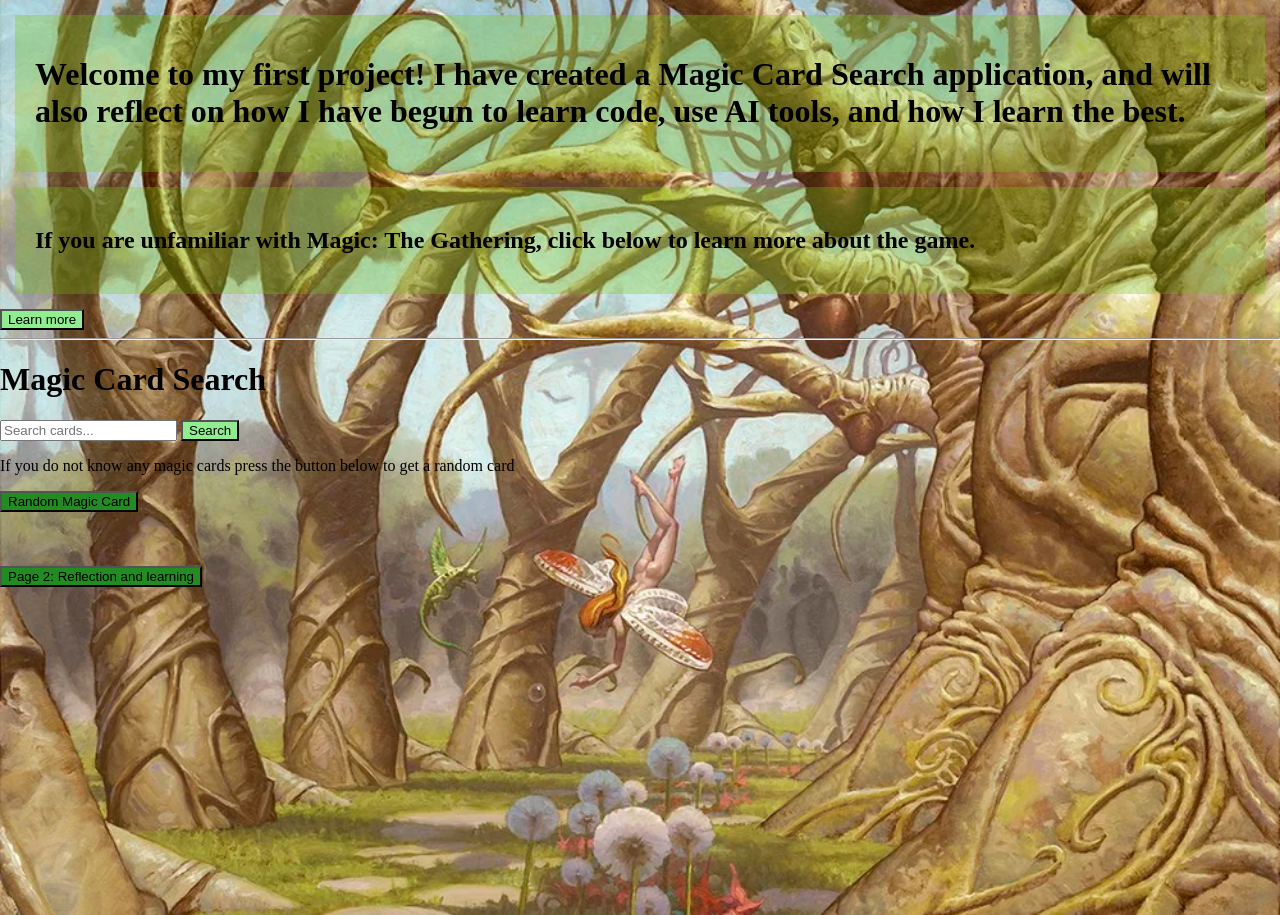
<file: index.html>
<!--Skalet för att skapa html-->
<!DOCTYPE html>
<html lang="en">
    <!--Rubrik-->
<head>
  <!--Jag kommenterar all kod jag skrivit själv för att urskilja vad som jag skrivit och vad AI har skrivit.-->
   
    <!--Titel-->
    <Title>My first project</Title>

    <!--mobilanpassad-->
    <meta name="viewport" content="width=device-width, initial-scale=1.0">
    <!--Sidan laddas om var 240:e sekund-->
    <meta http-equiv="refresh" content="240">
    <!--standard kodning-->
    <meta charset="UTF-8">

    <!--Egen ruta med transparans + text-->
<div class="content">    
    <!--Rubrik-->
    <h1>Welcome to my first project! I have created a Magic Card Search application, and will also reflect on how I have begun to learn code, use AI tools, and how I learn the best.</h1>
</div class="content">

<!--Egen ruta med transparans + text-->
<div class="content2">
    <h2>If you are unfamiliar with Magic: The Gathering, click <b>below</b> to learn more about the game.</h2>
</div>
    

</head>

    <!--Länkning till wikipedia i nytt fönster med knapp-->
<a href="https://en.wikipedia.org/wiki/Magic:_The_Gathering" target=_blank>
    <button style="background-color: lightgreen;">Learn more</button>
</a>

    <!--Radryte-->
    <hr>
    
    <!--Reffa till style.css-->
    <link rel="stylesheet" href="style.css">

    <!--slut rubrik-->
</head>

    <!--brödtext-->
<body>

    <h1>Magic Card Search</h1>
    <!--Här har jag endast ändrat färg-->
    <input type="text" id="searchInput" placeholder="Search cards..." />
    <button style="background-color: lightgreen;" onclick="searchCards()">Search</button>

    <ul id="results"></ul>

    <script src="script.js"></script>

    <p>If you do not know any magic cards press the button below to get a random card</p>

    <!--Öppna hemsida magic slumpmässigt kort i nytt fönster-->
<a href="https://www.svenskamagic.com/kortparmen/index.php?randomcard=true" target=_blank>
    <button style="background-color: forestgreen;">Random Magic Card</button>
</a>

    <!--Ny rad-->
<br>
</br>   

    <!--Ny rad-->
<br>
</br>   

    <!--Gå till sida 2 med knapp-->
<a href="page2.html" target=_self title="Page 2">
    <button style="background-color: forestgreen;">Page 2: Reflection and learning</button>
</a>

<!--slut brödtext-->
</body>
</html>
</file>
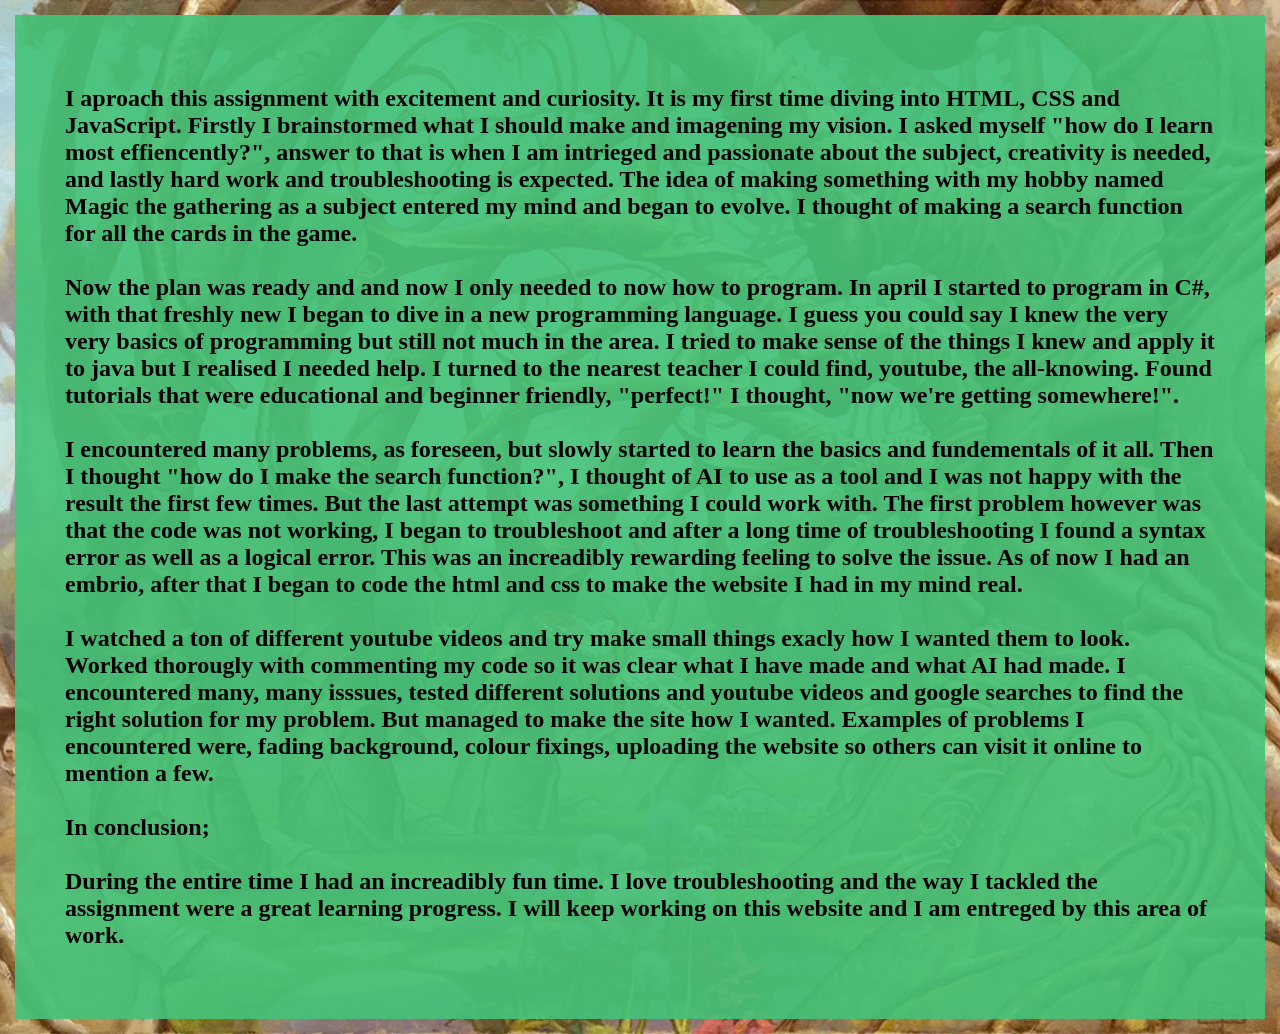
<file: page2.html>
<!--Skalet för att skapa html-->
<!DOCTYPE html>
<html lang="en">

    <!--Rubrik-->
<head>
    
    <!--standard kodning-->
    <meta charset="UTF-8">
    <!--mobilanpassad-->
    <meta name="viewport" content="width=device-width, initial-scale=1.0">
    <!--Sidan laddas om var 30:e sekund-->
    <meta http-equiv="refresh" content="30">

    <!--Titel-->
    <title>Reflection and Learning</title>

    <!--Reffa till style.css-->
    <link rel="stylesheet" href="style.css">

    <!--Egen ruta med transparans + text-->
<div class="content3">
    <h2>I aproach this assignment with excitement and curiosity. It is my first time diving into HTML, CSS and JavaScript. Firstly I brainstormed what I should make and imagening my vision. 
        I asked myself "how do I learn most effiencently?", answer to that is when I am intrieged and passionate about the subject, creativity is needed, and lastly hard work and troubleshooting is expected.
        The idea of making something with my hobby named Magic the gathering as a subject entered my mind and began to evolve. I thought of making a search function for all the cards in the game.
    <br>
    </br>
        Now the plan was ready and and now I only needed to now how to program. In april I started to program in C#, with that freshly new I began to dive in a new programming language.
        I guess you could say I knew the very very basics of programming but still not much in the area. I tried to make sense of the things I knew and apply it to java but I realised I needed help.
        I turned to the nearest teacher I could find, youtube, the all-knowing. Found tutorials that were educational and beginner friendly, "perfect!" I thought, "now we're getting somewhere!".
    <br>
    </br>
        I encountered many problems, as foreseen, but slowly started to learn the basics and fundementals of it all. Then I thought "how do I make the search function?", I thought of AI to use as a tool and I was not happy with the result the first few times.
        But the last attempt was something I could work with. The first problem however was that the code was not working, I began to troubleshoot and after a long time of troubleshooting I found a syntax error as well as a logical error.
        This was an increadibly rewarding feeling to solve the issue. As of now I had an embrio, after that I began to code the html and css to make the website I had in my mind real.
    <br>
    </br>
        I watched a ton of different youtube videos and try make small things exacly how I wanted them to look. Worked thorougly with commenting my code so it was clear what I have made and what AI had made.
        I encountered many, many isssues, tested different solutions and youtube videos and google searches to find the right solution for my problem. But managed to make the site how I wanted. 
        Examples of problems I encountered were, fading background, colour fixings, uploading the website so others can visit it online to mention a few.     
    <br>
    </br>
        In conclusion;
    <br>
    </br>
        During the entire time I had an increadibly fun time. I love troubleshooting and the way I tackled the assignment were a great learning progress. 
        I will keep working on this website and I am entreged by this area of work.
    </h2>
</div class="content3">

    <!--slut rubrik-->
</head>

    <!--brödtext-->
<body>
    

    <!--slut brödtext-->
</body>
</html>
</file>
<file: style.css>
img {
    width: 150px;
}


/*Bakgrundsbild som följer med vid förstoring/förminskning*/
body {
    background-image: url(Bilder/Cradle.webp);
    background-repeat: no-repeat;
    background-position: center;
    background-size: cover;
    min-height: 100vh;
    margin: 0;
}


/*Två olika contents som reffar till huvudfil/index.html och gör så att rutorna blir transparanta i rubriktexten*/
.content{
    margin: 15px;
    padding: 20px;
    background-color: rgba(117, 194, 17, 0.3);
}

.content2{
    margin: 15px;
    padding: 20px;
    background-color: rgba(117, 194, 17, 0.3);
}

/*En content som reffar till page2 och är bakgrunden till utvärdering med mindre fade än de två andra contents*/
.content3{
    margin: 15px;
    padding: 50px;
    background-color: rgba(68, 196, 121, 0.9);
}
</file>
